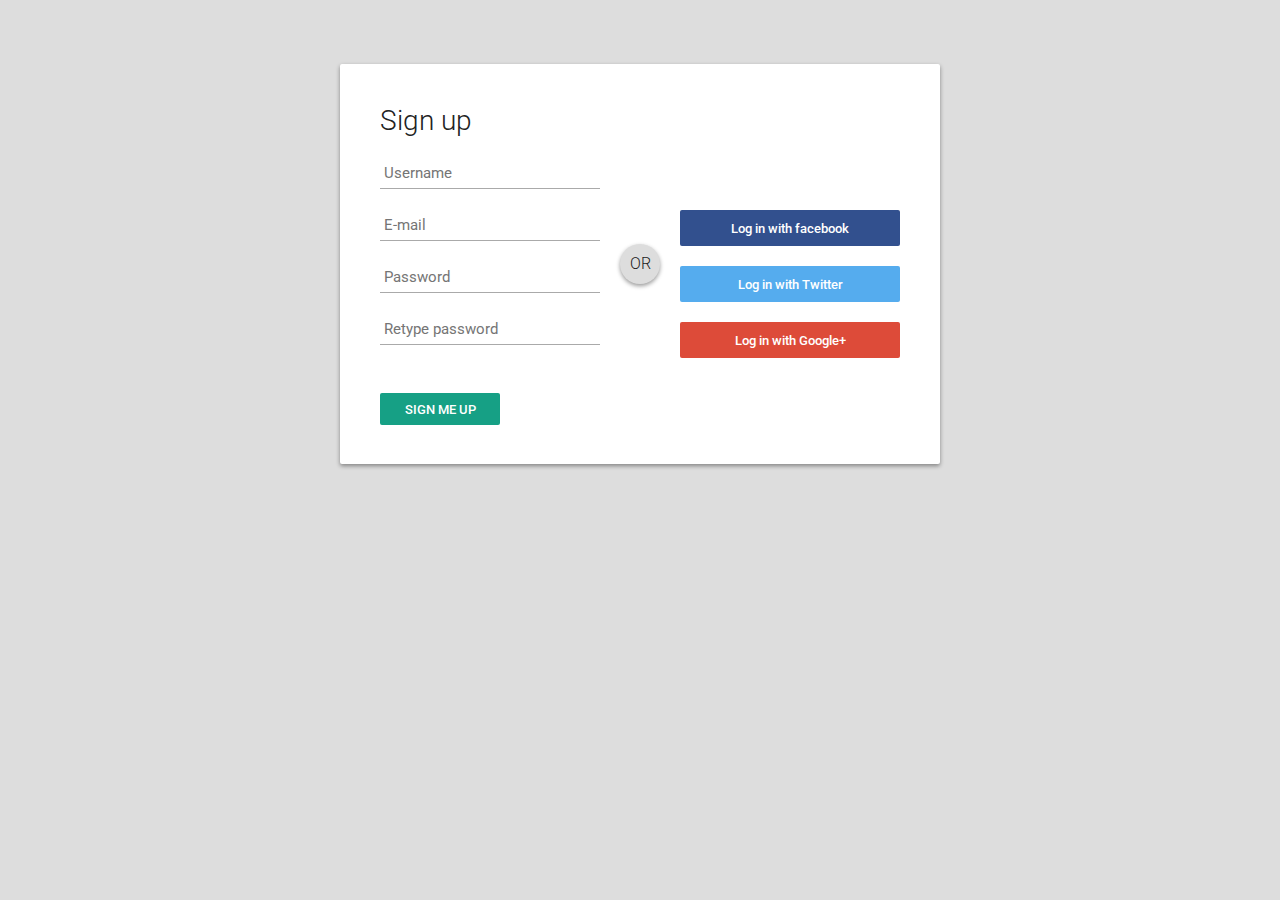
<file: loginpage.html>
<html>
<head>
</head>
<style>
  @import url(https://fonts.googleapis.com/css?family=Roboto:400,300,500);
*:focus {
  outline: none;
}

body {
  margin: 0;
  padding: 0;
  background: #DDD;
  font-size: 16px;
  color: #222;
  font-family: 'Roboto', sans-serif;
  font-weight: 300;
}

#login-box {
  position: relative;
  margin: 5% auto;
  width: 600px;
  height: 400px;
  background: #FFF;
  border-radius: 2px;
  box-shadow: 0 2px 4px rgba(0, 0, 0, 0.4);
}

.left {
  position: absolute;
  top: 0;
  left: 0;
  box-sizing: border-box;
  padding: 40px;
  width: 300px;
  height: 400px;
}

h1 {
  margin: 0 0 20px 0;
  font-weight: 300;
  font-size: 28px;
}

input[type="text"],
input[type="password"] {
  display: block;
  box-sizing: border-box;
  margin-bottom: 20px;
  padding: 4px;
  width: 220px;
  height: 32px;
  border: none;
  border-bottom: 1px solid #AAA;
  font-family: 'Roboto', sans-serif;
  font-weight: 400;
  font-size: 15px;
  transition: 0.2s ease;
}

input[type="text"]:focus,
input[type="password"]:focus {
  border-bottom: 2px solid #16a085;
  color: #16a085;
  transition: 0.2s ease;
}

input[type="submit"] {
  margin-top: 28px;
  width: 120px;
  height: 32px;
  background: #16a085;
  border: none;
  border-radius: 2px;
  color: #FFF;
  font-family: 'Roboto', sans-serif;
  font-weight: 500;
  text-transform: uppercase;
  transition: 0.1s ease;
  cursor: pointer;
}

input[type="submit"]:hover,
input[type="submit"]:focus {
  opacity: 0.8;
  box-shadow: 0 2px 4px rgba(0, 0, 0, 0.4);
  transition: 0.1s ease;
}

input[type="submit"]:active {
  opacity: 1;
  box-shadow: 0 1px 2px rgba(0, 0, 0, 0.4);
  transition: 0.1s ease;
}

.or {
  position: absolute;
  top: 180px;
  left: 280px;
  width: 40px;
  height: 40px;
  background: #DDD;
  border-radius: 50%;
  box-shadow: 0 2px 4px rgba(0, 0, 0, 0.4);
  line-height: 40px;
  text-align: center;
}

.right {
  position: absolute;
  top: 0;
  right: 0;
  box-sizing: border-box;
  padding: 40px;
  width: 300px;
  height: 400px;
  background: url('https://goo.gl/YbktSj');
  background-size: cover;
  background-position: center;
  border-radius: 0 2px 2px 0;
}

.right .loginwith {
  display: block;
  margin-bottom: 40px;
  font-size: 28px;
  color: #FFF;
  text-align: center;
}

button.social-signin {
  margin-bottom: 20px;
  width: 220px;
  height: 36px;
  border: none;
  border-radius: 2px;
  color: #FFF;
  font-family: 'Roboto', sans-serif;
  font-weight: 500;
  transition: 0.2s ease;
  cursor: pointer;
}

button.social-signin:hover,
button.social-signin:focus {
  box-shadow: 0 2px 4px rgba(0, 0, 0, 0.4);
  transition: 0.2s ease;
}

button.social-signin:active {
  box-shadow: 0 1px 2px rgba(0, 0, 0, 0.4);
  transition: 0.2s ease;
}

button.social-signin.facebook {
  background: #32508E;
}

button.social-signin.twitter {
  background: #55ACEE;
}

button.social-signin.google {
  background: #DD4B39;
}
</style>
</head>
<body>
<div id="login-box">
  <div class="left">
    <h1>Sign up</h1>
    
    <input type="text" name="username" placeholder="Username" />
    <input type="text" name="email" placeholder="E-mail" />
    <input type="password" name="password" placeholder="Password" />
    <input type="password" name="password2" placeholder="Retype password" />
    
    <input type="submit" name="signup_submit" value="Sign me up" />
  </div>
  
  <div class="right">
    <span class="loginwith">Sign in with<br />social network</span>
    
    <button class="social-signin facebook">Log in with facebook</button>
    <button class="social-signin twitter">Log in with Twitter</button>
    <button class="social-signin google">Log in with Google+</button>
  </div>
  <div class="or">OR</div>
</div>
</body>
</file>
